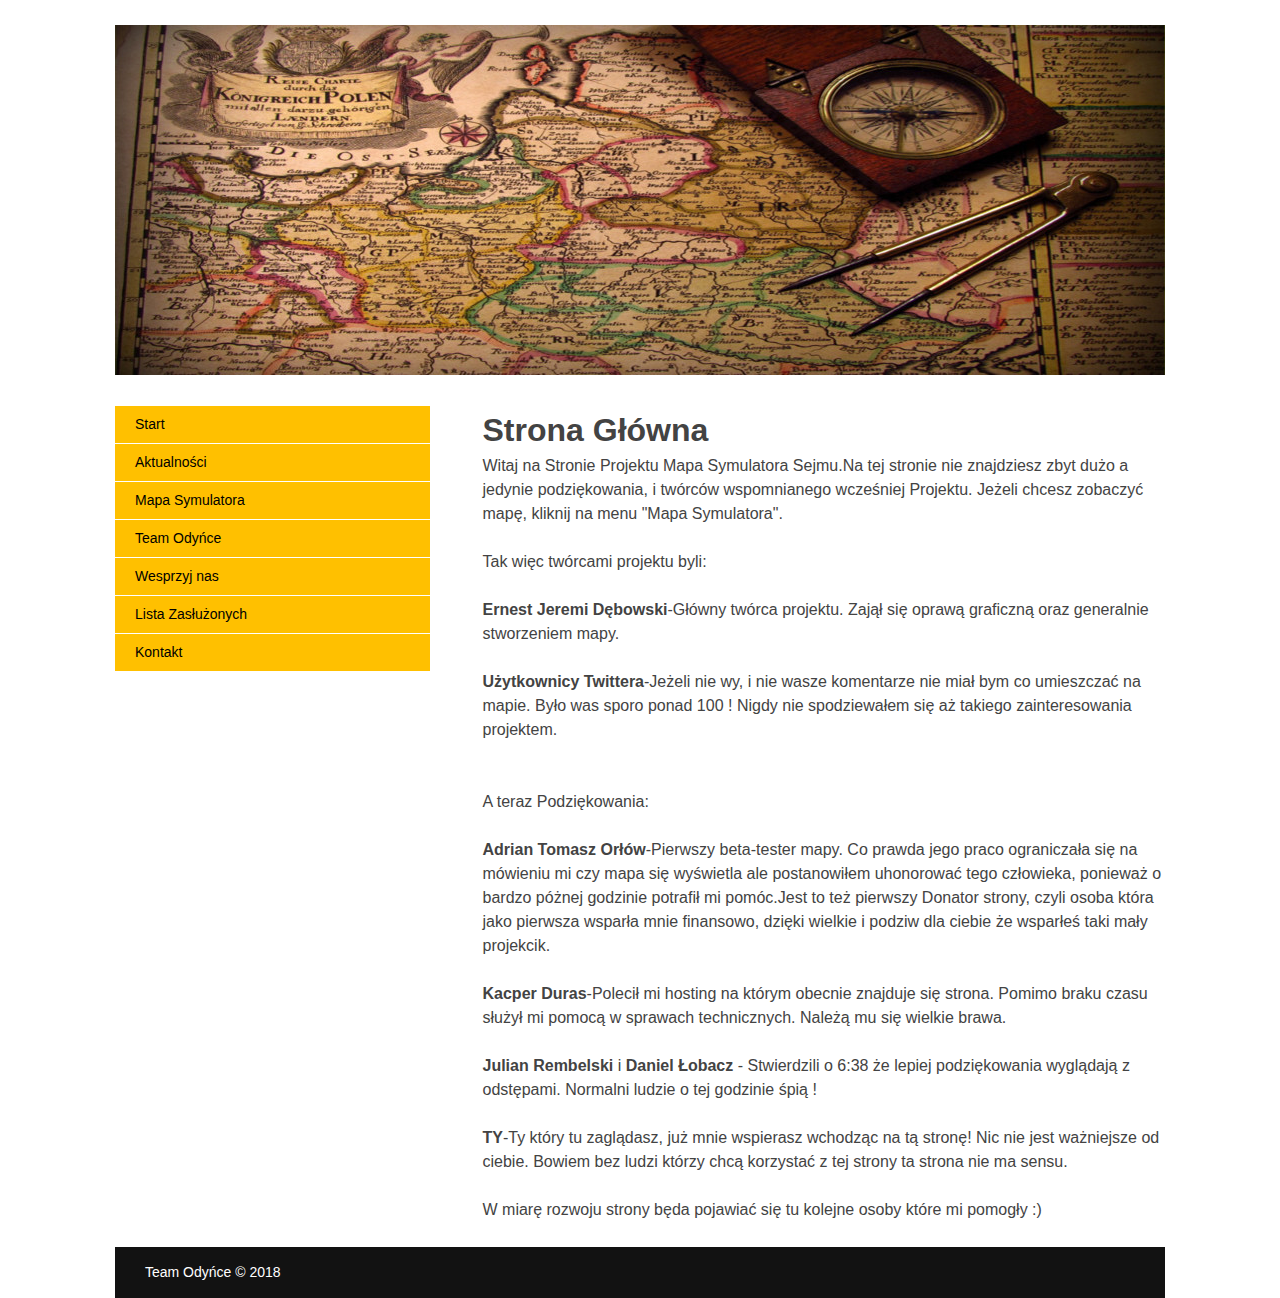
<file: index.html>
<!DOCTYPE HTML> 
<html lang='pl'> 
<head>
	<meta charset='utf-8'>
	<meta name='viewport' content='width=device-width, initial-scale=1, maximum-scale=1'>
	<title>Mapa Symulatora</title>
	<link rel='stylesheet' href='css/style.css'>
</head>
<body>

<div class='container'>

	<!-- header --> 
	<header>
		<img src="images/header.jpg" alt=""/>
	</header>
	
	<!-- sidebar --> 
	<aside>
		<nav>
			<ul>
				<li><a href="index.html">Start</a></li>
				<li><a href="Aktualności.html">Aktualności</a></li>
				<li><a href="Mapa Symulatora.html">Mapa Symulatora</a></li>
				<li><a href="Team Odyńce.html">Team Odyńce</a></li>
				<li><a href="Wesprzyj nas.html">Wesprzyj nas</a></li>
				<li><a href="Zasluzeni.html">Lista Zasłużonych</a></li>
				<li><a href="zKontakt.html">Kontakt</a></li>
			</ul>
		</nav>
	</aside>

	<!-- main -->
	<section id="main">
		<h1>Strona Główna</h1>
		<p>Witaj na Stronie Projektu Mapa Symulatora Sejmu.Na tej stronie nie znajdziesz zbyt dużo a jedynie podziękowania, i twórców wspomnianego wcześniej Projektu. Jeżeli chcesz zobaczyć mapę, kliknij na menu "Mapa Symulatora".<br/><br/> Tak więc twórcami projektu byli: <br/><br/>
		<b>Ernest Jeremi Dębowski</b>-Główny twórca projektu. Zajął się oprawą graficzną oraz generalnie stworzeniem mapy. <br/><br/>
		<b>Użytkownicy Twittera</b>-Jeżeli nie wy, i nie wasze komentarze nie miał bym co umieszczać na mapie. Było was sporo ponad 100 ! Nigdy nie spodziewałem się aż takiego zainteresowania projektem.<br/><br/><br/>
		A teraz Podziękowania:<br/><br/>
		<b>Adrian Tomasz Orłów</b>-Pierwszy beta-tester mapy. Co prawda jego praco ograniczała się na mówieniu mi czy mapa się wyświetla ale postanowiłem uhonorować tego człowieka, ponieważ o bardzo póżnej godzinie potrafił mi pomóc.Jest to też pierwszy Donator strony, czyli osoba która jako pierwsza wsparła mnie finansowo, dzięki wielkie i podziw dla ciebie że wsparłeś taki mały projekcik.<br/><br/>
		<b>Kacper Duras</b>-Polecił mi hosting na którym obecnie znajduje się strona. Pomimo braku czasu służył mi pomocą w sprawach technicznych. Należą mu się wielkie brawa.<br/><br/>
		<b>Julian Rembelski </b> i <b> Daniel Łobacz </b>- Stwierdzili o 6:38 że lepiej podziękowania wyglądają z odstępami. Normalni ludzie o tej godzinie śpią !<br/><br/>
		<b>TY</b>-Ty który tu zaglądasz, już mnie wspierasz wchodząc na tą stronę! Nic nie jest ważniejsze od ciebie. Bowiem bez ludzi którzy chcą korzystać z tej strony ta strona nie ma sensu.<br/><br/>
		W miarę rozwoju strony będa pojawiać się tu kolejne osoby które mi pomogły :) 
		</p>
		
	</section>
	
	<!-- footer -->
	<footer>
		<p>Team Odyńce © 2018</p>
	</footer>

</div>

</body>
</html>
</file>
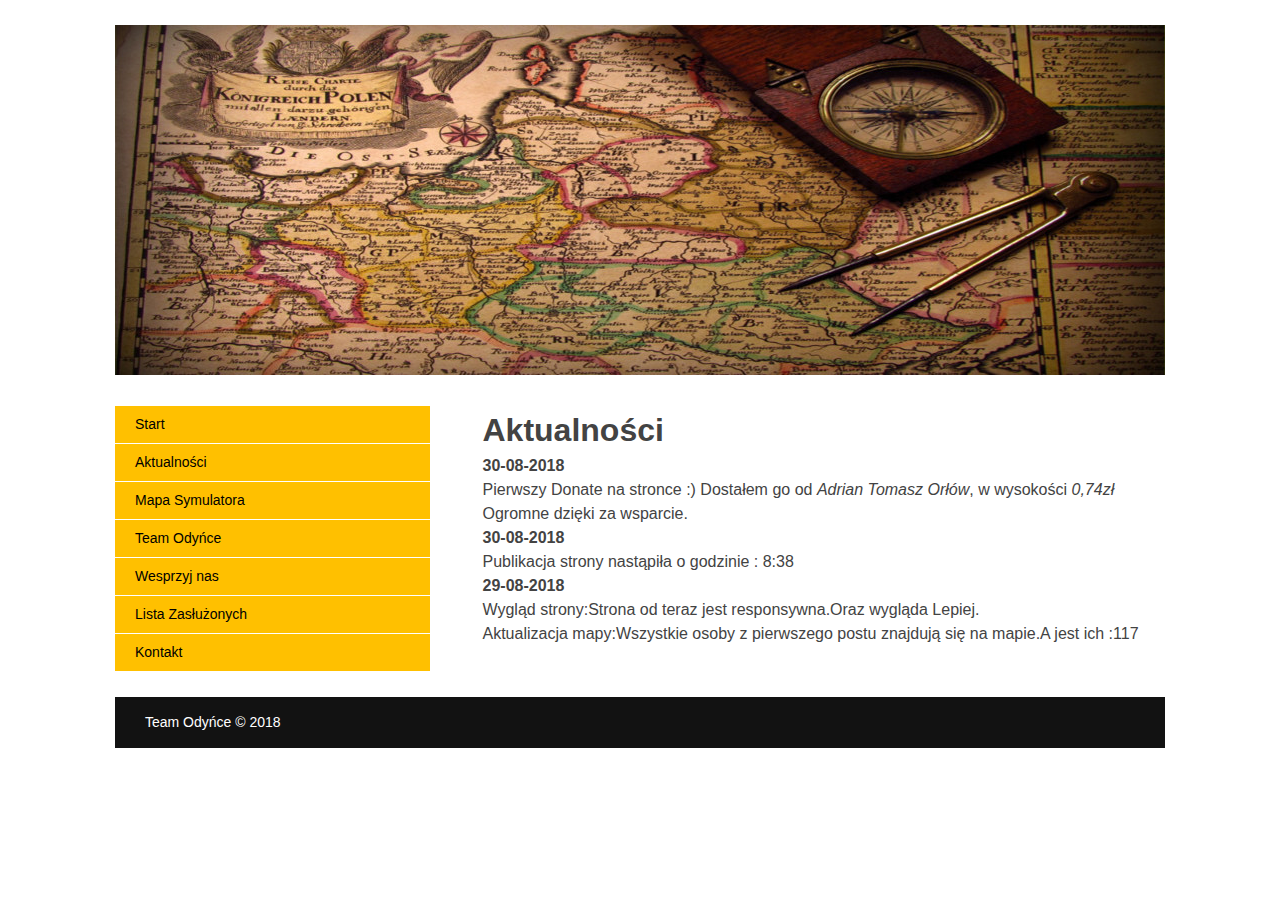
<file: Aktualności.html>
<!DOCTYPE HTML> 
<html lang='pl'> 
<head>
	<meta charset='utf-8'>
	<meta name='viewport' content='width=device-width, initial-scale=1, maximum-scale=1'>
	<title>Mapa Symulatora</title>
	<link rel='stylesheet' href='css/style.css'>
</head>
<body>

<div class='container'>

	<!-- header --> 
	<header>
		<img src="images/header.jpg" alt=""/>
	</header>
	
	<!-- sidebar --> 
	<aside>
		<nav>
			<ul>
				<li><a href="index.html">Start</a></li>
				<li><a href="Aktualności.html">Aktualności</a></li>
				<li><a href="Mapa Symulatora.html">Mapa Symulatora</a></li>
				<li><a href="Team Odyńce.html">Team Odyńce</a></li>
				<li><a href="Wesprzyj nas.html">Wesprzyj nas</a></li>
				<li><a href="Zasluzeni.html">Lista Zasłużonych</a></li>
				<li><a href="zKontakt.html">Kontakt</a></li>
			</ul>
		</nav>
	</aside>

	<!-- main -->
	<section id="main">
		<h1>Aktualności</h1>
		<p><b>30-08-2018</b></p>
		Pierwszy Donate na stronce :) Dostałem go od <i>Adrian Tomasz Orłów</i>, w wysokości <i>0,74zł</i> Ogromne dzięki za wsparcie.
		<p><b>30-08-2018</b><br/>
		Publikacja strony nastąpiła o godzinie : 8:38
		<p><b>29-08-2018</b><br/>
		Wygląd strony:Strona od teraz jest responsywna.Oraz wygląda Lepiej. <br/>
		Aktualizacja mapy:Wszystkie osoby z pierwszego postu znajdują się na mapie.A jest ich :117<br/>
		
		</p>
	</section>
	
	<!-- footer -->
	<footer>
		<p>Team Odyńce © 2018</p>
	</footer>

</div>

</body>
</html>
</file>
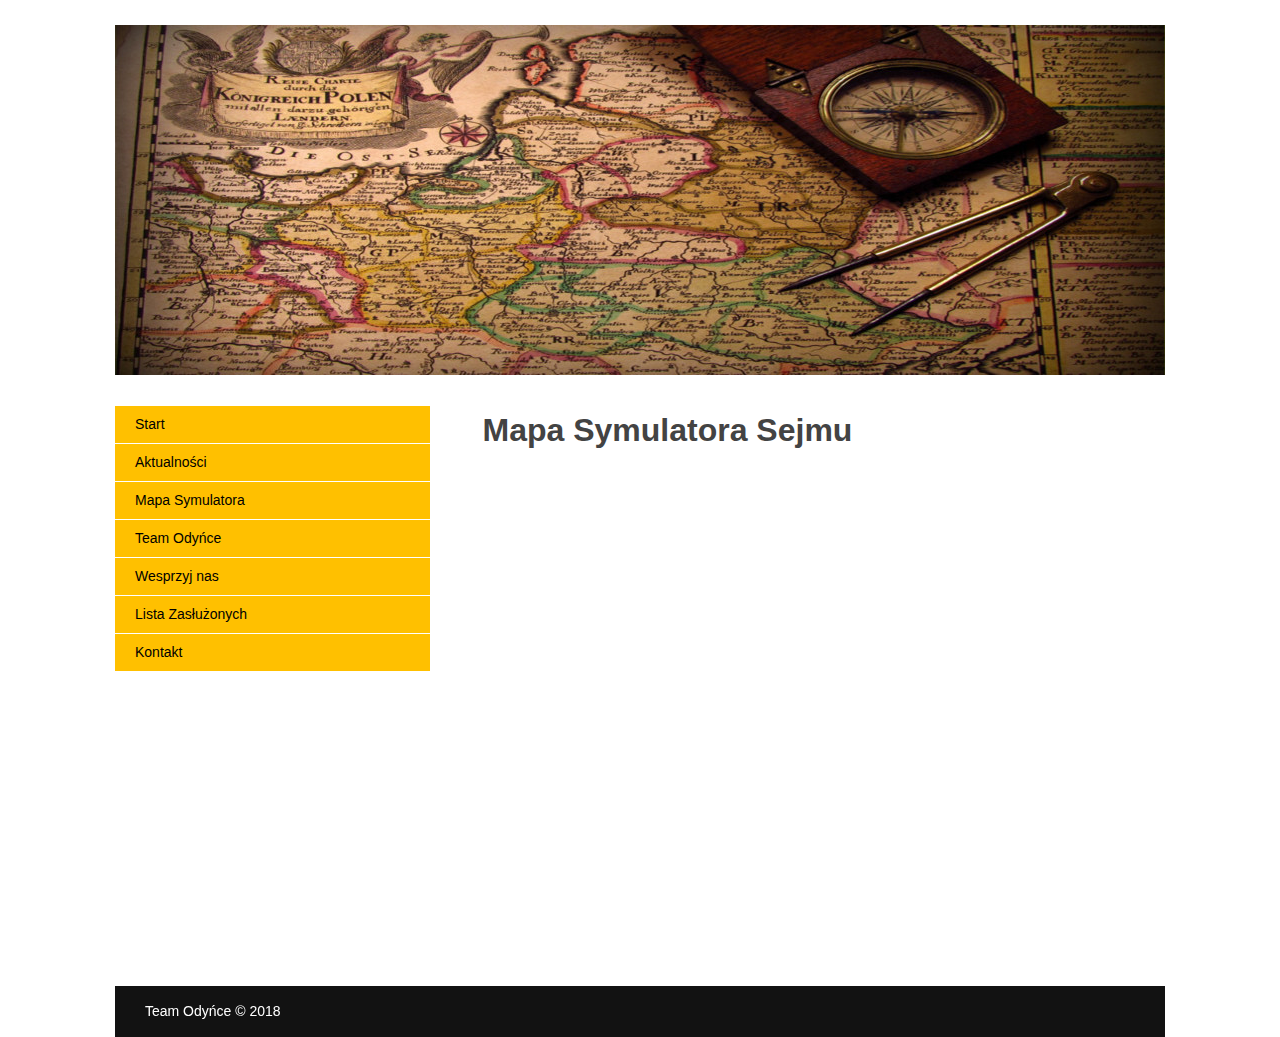
<file: Mapa Symulatora.html>
<!DOCTYPE HTML> 
<html lang='pl'> 
<head>
	<meta charset='utf-8'>
	<meta name='viewport' content='width=device-width, initial-scale=1, maximum-scale=1'>
	<title>Mapa Symulatora</title>
	<link rel='stylesheet' href='css/style.css'>
</head>
<body>

<div class='container'>

	<!-- header --> 
	<header>
		<img src="images/header.jpg" alt=""/>
	</header>
	
	<!-- sidebar --> 
	<aside>
		<nav>
			<ul>
				<li><a href="index.html">Start</a></li>
				<li><a href="Aktualności.html">Aktualności</a></li>
				<li><a href="Mapa Symulatora.html">Mapa Symulatora</a></li>
				<li><a href="Team Odyńce.html">Team Odyńce</a></li>
				<li><a href="Wesprzyj nas.html">Wesprzyj nas</a></li>
				<li><a href="Zasluzeni.html">Lista Zasłużonych</a></li>
				<li><a href="zKontakt.html">Kontakt</a></li>
			</ul>
		</nav>
	</aside>

	<!-- main -->
	<section id="main">
		<h1>Mapa Symulatora Sejmu</h1>
		<p>  <iframe src="https://snazzymaps.com/embed/89602" width="100%" height="500px" style="border:none;"></iframe> </p>
	</section>
	
	<!-- footer -->
	<footer>
		<p>Team Odyńce © 2018</p>
	</footer>

</div>

</body>
</html>
</file>
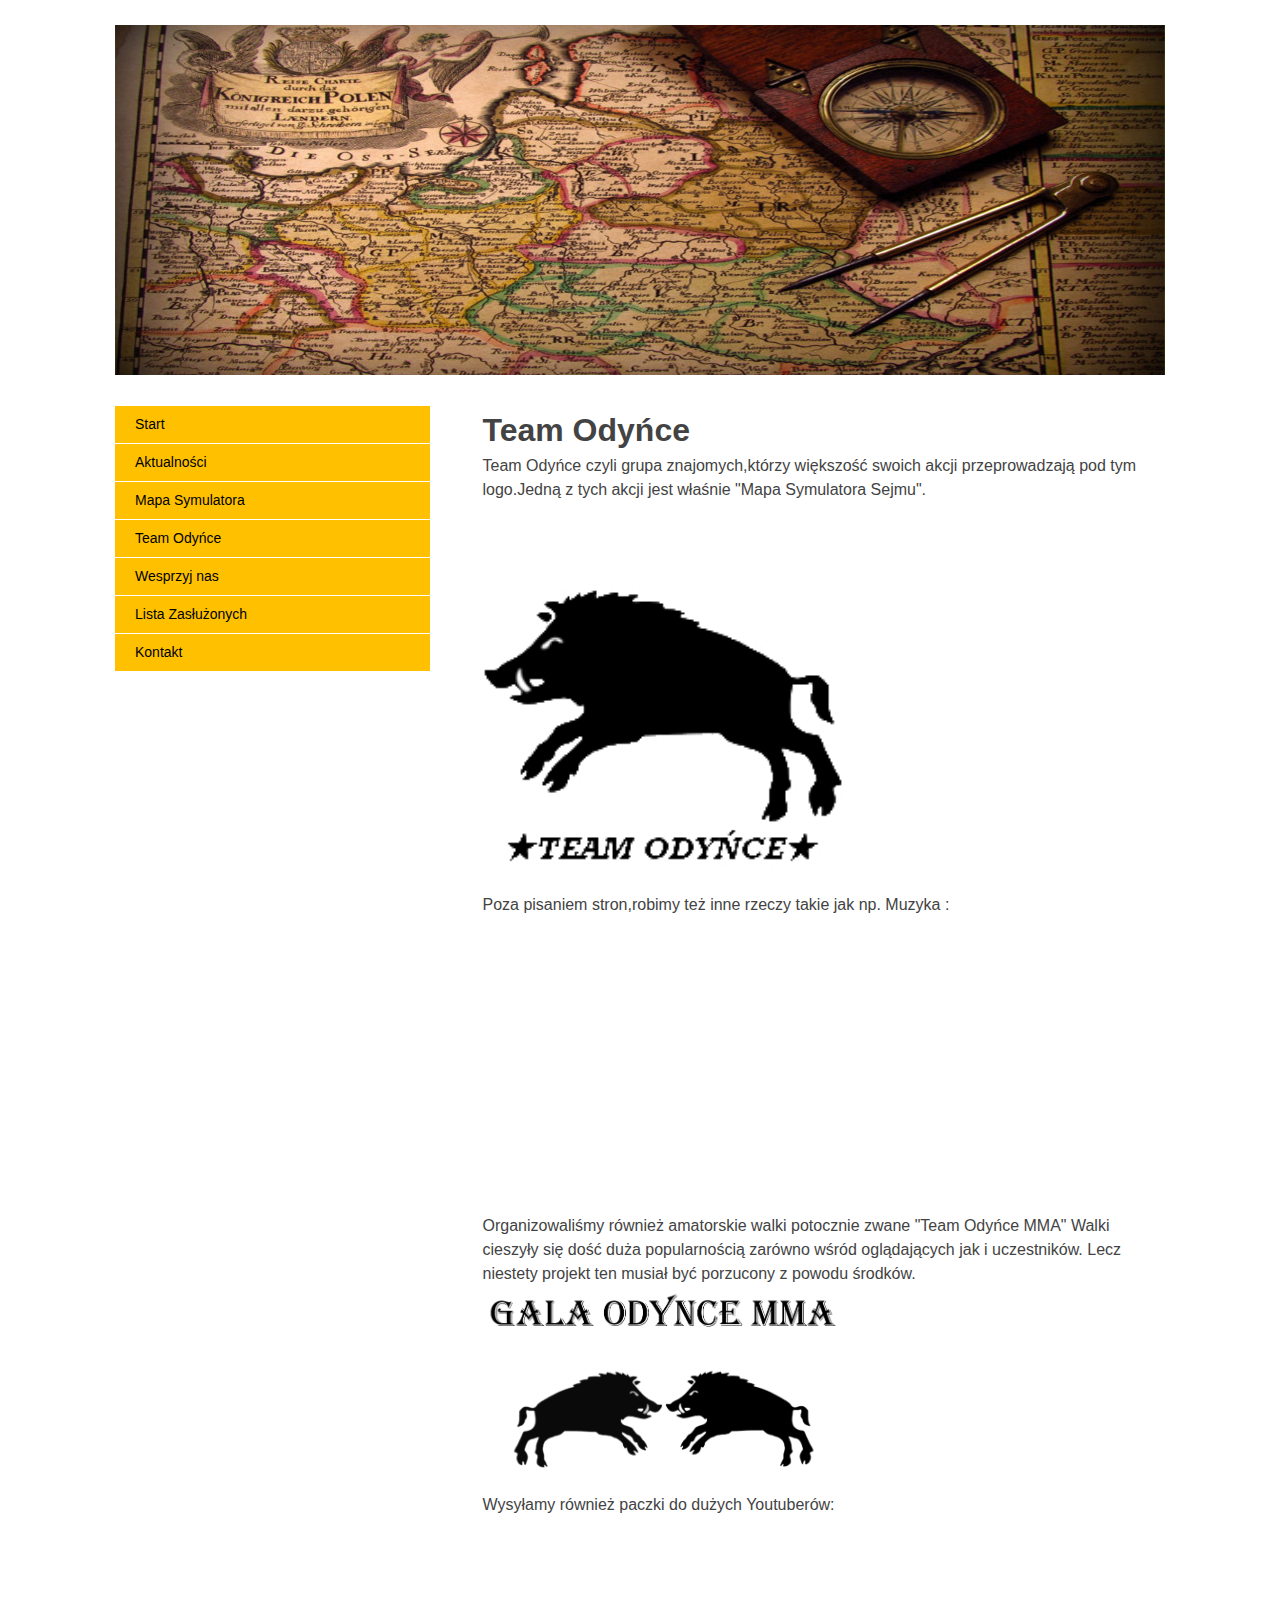
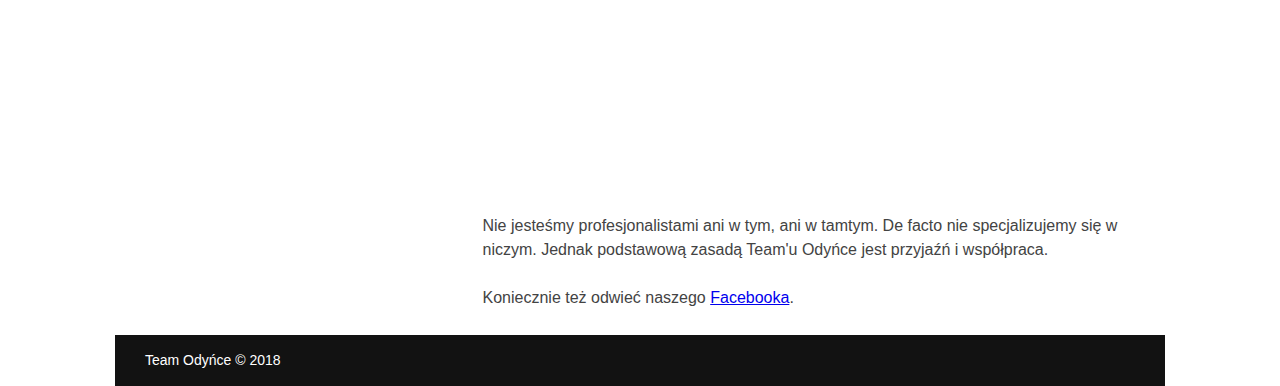
<file: Team Odyńce.html>
<!DOCTYPE HTML> 
<html lang='pl'> 
<head>
	<meta charset='utf-8'>
	<meta name='viewport' content='width=device-width, initial-scale=1, maximum-scale=1'>
	<title>Mapa Symulatora</title>
	<link rel='stylesheet' href='css/style.css'>
</head>
<body>

<div class='container'>

	<!-- header --> 
	<header>
		<img src="images/header.jpg" alt=""/>
	</header>
	
	<!-- sidebar --> 
	<aside>
		<nav>
			<ul>
				<li><a href="index.html">Start</a></li>
				<li><a href="Aktualności.html">Aktualności</a></li>
				<li><a href="Mapa Symulatora.html">Mapa Symulatora</a></li>
				<li><a href="Team Odyńce.html">Team Odyńce</a></li>
				<li><a href="Wesprzyj nas.html">Wesprzyj nas</a></li>
				<li><a href="Zasluzeni.html">Lista Zasłużonych</a></li>
				<li><a href="zKontakt.html">Kontakt</a></li>
			</ul>
		</nav>
	</aside>

	<!-- main -->
	<section id="main">
		<h1>Team Odyńce</h1>
		<p>Team Odyńce czyli grupa znajomych,którzy większość swoich akcji przeprowadzają pod tym logo.Jedną z tych akcji jest właśnie "Mapa Symulatora Sejmu".<br/><br/>
		<img src="images/Odyniec.jpg" alt="" high="200" width="360" /> <br/>
		Poza pisaniem stron,robimy też inne rzeczy takie jak np. Muzyka : <br/>
		<iframe width="560" height="290" src="https://www.youtube.com/embed/S0CDV7bW0oo" frameborder="0" allow="autoplay; encrypted-media" allowfullscreen></iframe><br/>
		Organizowaliśmy również amatorskie walki potocznie zwane "Team Odyńce MMA" Walki cieszyły się dość duża popularnością zarówno wśród oglądających jak i uczestników. Lecz niestety projekt ten musiał być porzucony z powodu środków.<br/>
       <img src="images/OdyniecMMA.png" alt="" high="200" width="360" /> <br/>
Wysyłamy również paczki do dużych Youtuberów: <br/>
<iframe width="560" height="290" src="https://www.youtube.com/embed/RGDlzWgUAvw" frameborder="0" allow="autoplay; encrypted-media" allowfullscreen></iframe><br/>
		Nie jesteśmy profesjonalistami ani w tym, ani w tamtym. De facto nie specjalizujemy się w niczym. Jednak podstawową zasadą Team'u Odyńce jest przyjaźń i współpraca.<br/><br/>
		Koniecznie też odwieć naszego  <a href="http://zipansion.com/3Fw4T">Facebooka</a>.
		</p>
	</section>
	
	<!-- footer -->
	<footer>
		<p>Team Odyńce © 2018</p>
	</footer>

</div>

</body>
</html>
</file>
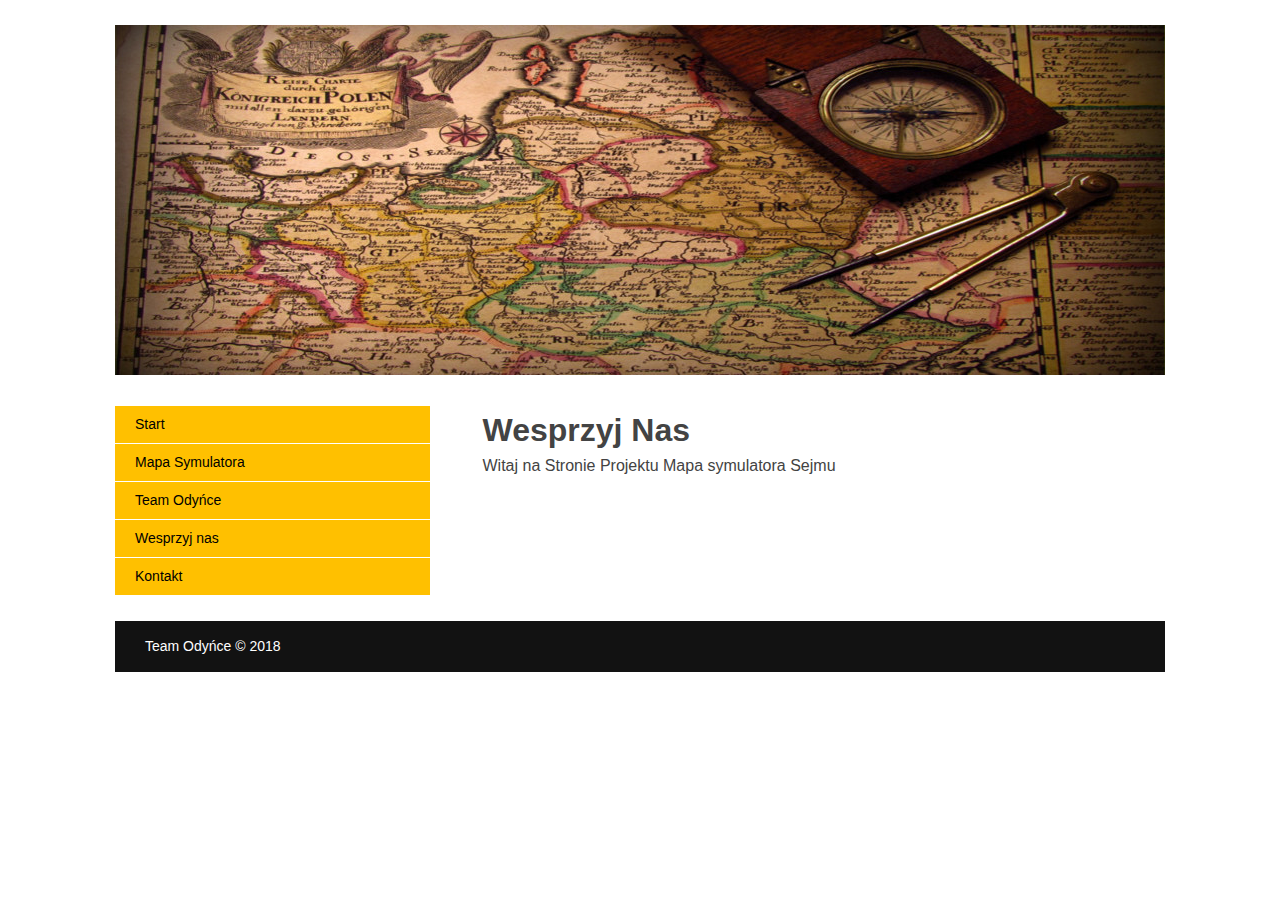
<file: Wesprzyj nas.html>
<!DOCTYPE HTML> 
<html lang='pl'> 
<head>
	<meta charset='utf-8'>
	<meta name='viewport' content='width=device-width, initial-scale=1, maximum-scale=1'>
	<title>Mapa Symulatora</title>
	<link rel='stylesheet' href='css/style.css'>
</head>
<body>

<div class='container'>

	<!-- header --> 
	<header>
		<img src="images/header.jpg" alt=""/>
	</header>
	
	<!-- sidebar --> 
	<aside>
		<nav>
			<ul>
				<li><a href="index.html">Start</a></li>
				<li><a href="Mapa Symulatora.html">Mapa Symulatora</a></li>
				<li><a href="Team Odyńce.html">Team Odyńce</a></li>
				<li><a href="Wesprzyj nas.html">Wesprzyj nas</a></li>
				<li><a href="zKontakt.html">Kontakt</a></li>
			</ul>
		</nav>
	</aside>

	<!-- main -->
	<section id="main">
		<h1>Wesprzyj Nas</h1>
		<p>Witaj na Stronie Projektu Mapa symulatora Sejmu</p>
	</section>
	
	<!-- footer -->
	<footer>
		<p>Team Odyńce © 2018</p>
	</footer>

</div>

</body>
</html>
</file>
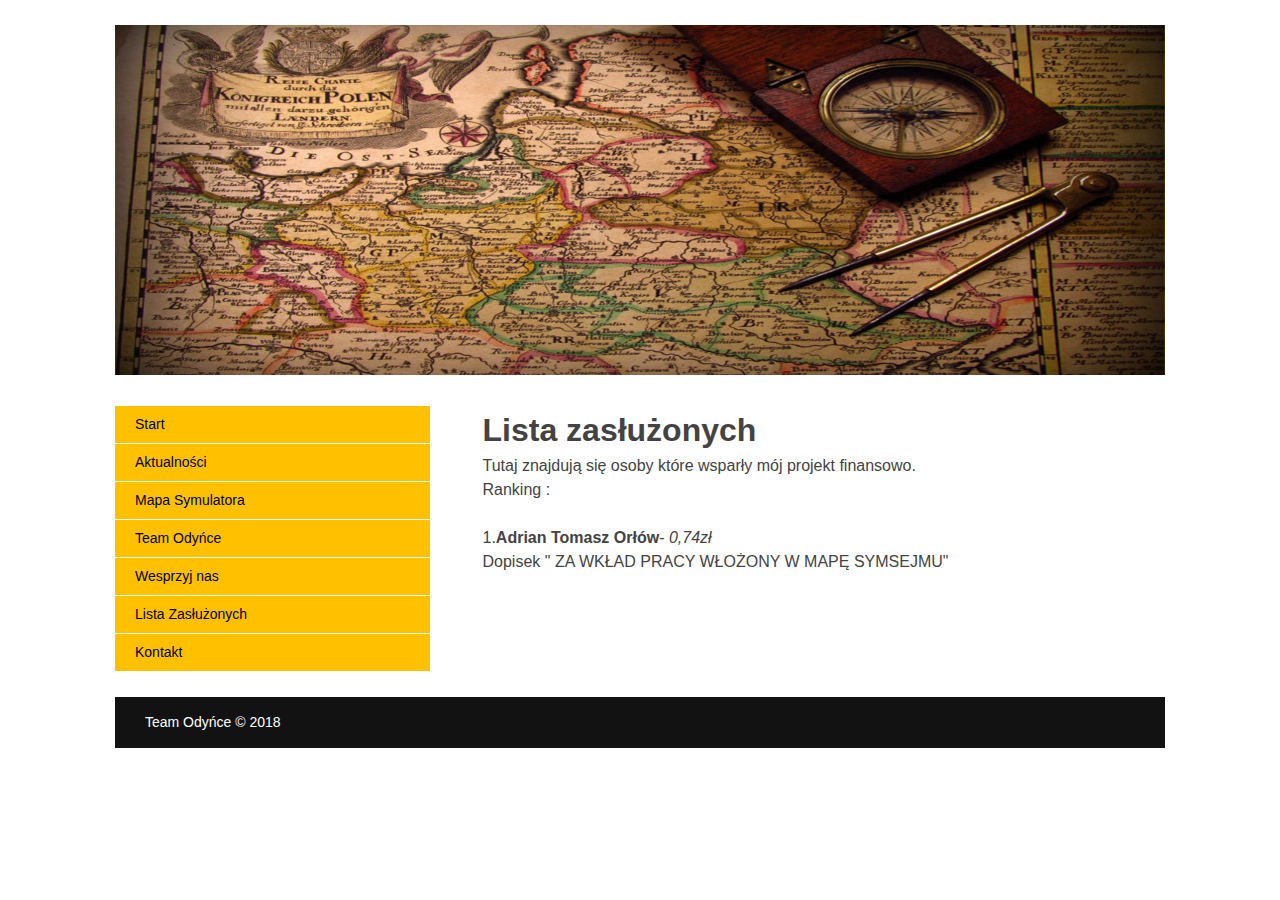
<file: Zasluzeni.html>
<!DOCTYPE HTML> 
<html lang='pl'> 
<head>
	<meta charset='utf-8'>
	<meta name='viewport' content='width=device-width, initial-scale=1, maximum-scale=1'>
	<title>Mapa Symulatora</title>
	<link rel='stylesheet' href='css/style.css'>
</head>
<body>

<div class='container'>

	<!-- header --> 
	<header>
		<img src="images/header.jpg" alt=""/>
	</header>
	
	<!-- sidebar --> 
	<aside>
		<nav>
			<ul>
				<li><a href="index.html">Start</a></li>
				<li><a href="Aktualności.html">Aktualności</a></li>
				<li><a href="Mapa Symulatora.html">Mapa Symulatora</a></li>
				<li><a href="Team Odyńce.html">Team Odyńce</a></li>
				<li><a href="Wesprzyj nas.html">Wesprzyj nas</a></li>
				<li><a href="Zasluzeni.html">Lista Zasłużonych</a></li>
				<li><a href="zKontakt.html">Kontakt</a></li>
			</ul>
		</nav>
	</aside>

	<!-- main -->
	<section id="main">
		<h1>Lista zasłużonych</h1>
		Tutaj znajdują się osoby które wsparły mój projekt finansowo.<br/>
		Ranking :<br/><br/>
		1.<b>Adrian Tomasz Orłów</b>-<i> 0,74zł</i><br/>Dopisek " ZA WKŁAD PRACY WŁOŻONY W MAPĘ SYMSEJMU" <br/>
	</section>
	
	<!-- footer -->
	<footer>
		<p>Team Odyńce © 2018</p>
	</footer>

</div>

</body>
</html>
</file>
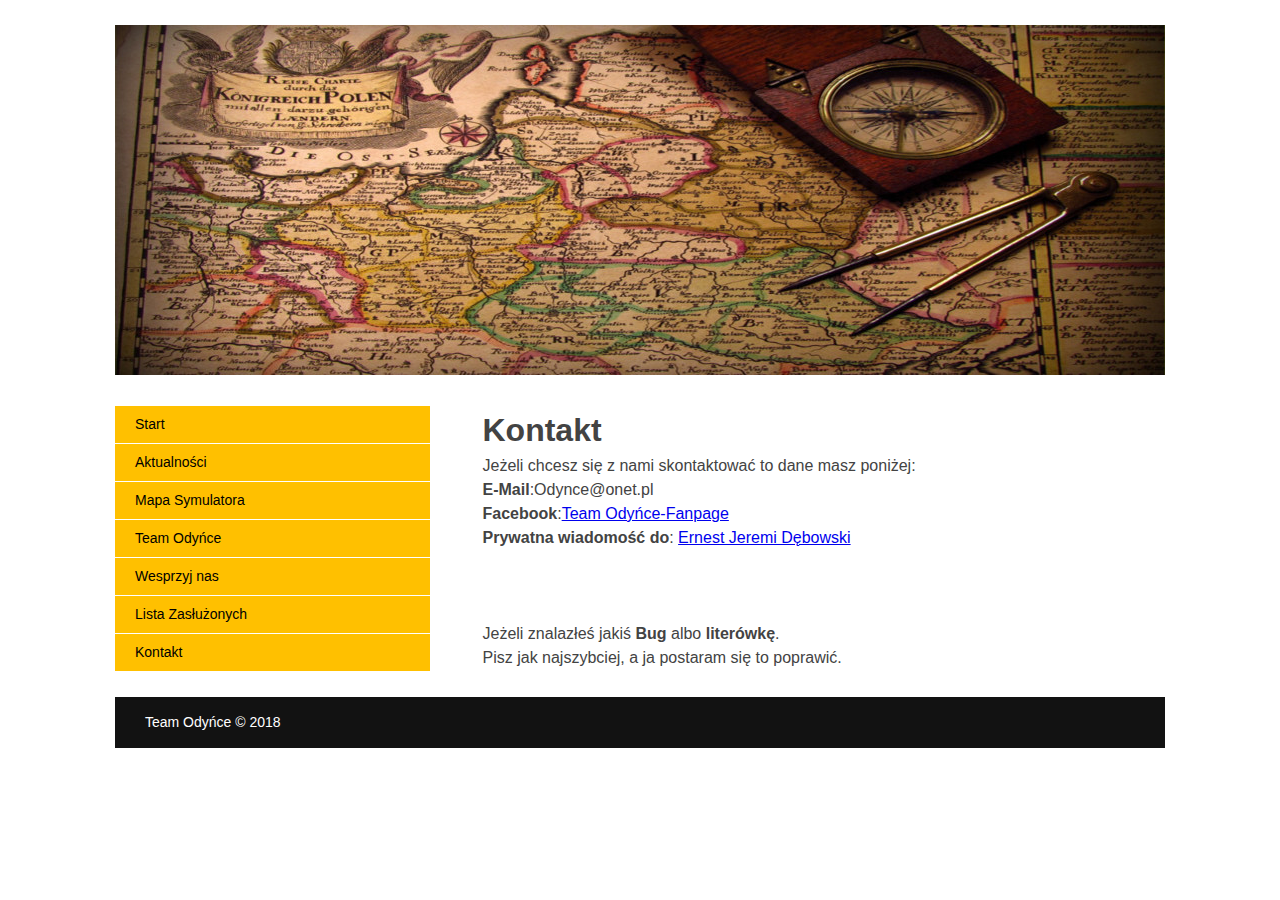
<file: zKontakt.html>
<!DOCTYPE HTML> 
<html lang='pl'> 
<head>
	<meta charset='utf-8'>
	<meta name='viewport' content='width=device-width, initial-scale=1, maximum-scale=1'>
	<title>Mapa Symulatora</title>
	<link rel='stylesheet' href='css/style.css'>
</head>
<body>

<div class='container'>

	<!-- header --> 
	<header>
		<img src="images/header.jpg" alt=""/>
	</header>
	
	<!-- sidebar --> 
	<aside>
		<nav>
			<ul>
				<li><a href="index.html">Start</a></li>
				<li><a href="Aktualności.html">Aktualności</a></li>
				<li><a href="Mapa Symulatora.html">Mapa Symulatora</a></li>
				<li><a href="Team Odyńce.html">Team Odyńce</a></li>
				<li><a href="Wesprzyj nas.html">Wesprzyj nas</a></li>
				<li><a href="Zasluzeni.html">Lista Zasłużonych</a></li>
				<li><a href="zKontakt.html">Kontakt</a></li>
			</ul>
		</nav>
	</aside>

	<!-- main -->
	<section id="main">
		<h1>Kontakt</h1>
		<p>Jeżeli chcesz się z nami skontaktować to dane masz poniżej:<br/>
		<b> E-Mail</b>:Odynce@onet.pl <br/>
		<b>Facebook</b>:<a href="http://zipansion.com/3Fw4T">Team Odyńce-Fanpage</a><br/>
		<b>Prywatna wiadomość do</b>: <a href="http://zipansion.com/3NB1x">Ernest Jeremi Dębowski</a>
		<br/><br/><br/><br/>
		Jeżeli znalazłeś jakiś <b>Bug</b> albo <b>literówkę</b>.<br/> Pisz jak najszybciej, a ja postaram się to poprawić.
		</p> 
	</section>
	
	<!-- footer -->
	<footer>
		<p>Team Odyńce © 2018</p>
	</footer>

</div>

</body>
</html>
</file>
<file: css/style.css>
* {padding:0;margin:0;}

html {width:100%;height:100%;}
body {font-family:Arial, Helvetica, Sans-serif;font-size:14px;line-height:1.5;font-weight:400;color:#434343;background:#FFF;}

.container {margin:0 auto;}

header {margin:25px 0;}
header img {width:100%;}

aside {float:left;margin:0 0 25px;}
aside nav ul {list-style:none;}
aside nav ul li {margin-bottom:1px;}
aside nav ul li a {display:block;text-decoration:none;color:#000;background:#FFC000;padding:8px 20px;}
aside nav ul li a:hover{background:#212121;color:#FFF;}

#main {float:right;margin:0 0 25px;}

footer {clear:both;color:#FFF;background:#121212;padding:15px 0 15px 30px;margin:0 0 25px;}


@media (min-width: 1100px) {
	.container {width:1050px;}
	aside {width:30%;}
	#main {width:65%;}
}
@media (max-width: 1100px) and (min-width: 1000px) {
	.container {width:950px;}
	aside {width:30%;}
	#main {width:65%;}
}
@media (max-width: 1000px) and (min-width: 800px) {
	.container {width:750px;}
	aside {width:30%;}
	#main {width:65%;}
}
@media (max-width: 800px) and (min-width: 500px) {
	.container {width:450px;}
	aside,
	#main {width:100%;}
}
@media (max-width: 500px) {
	.container {width:90%;}
	aside,
	#main {width:100%;}
}

#main{
	font-size:medium;
}
</file>
